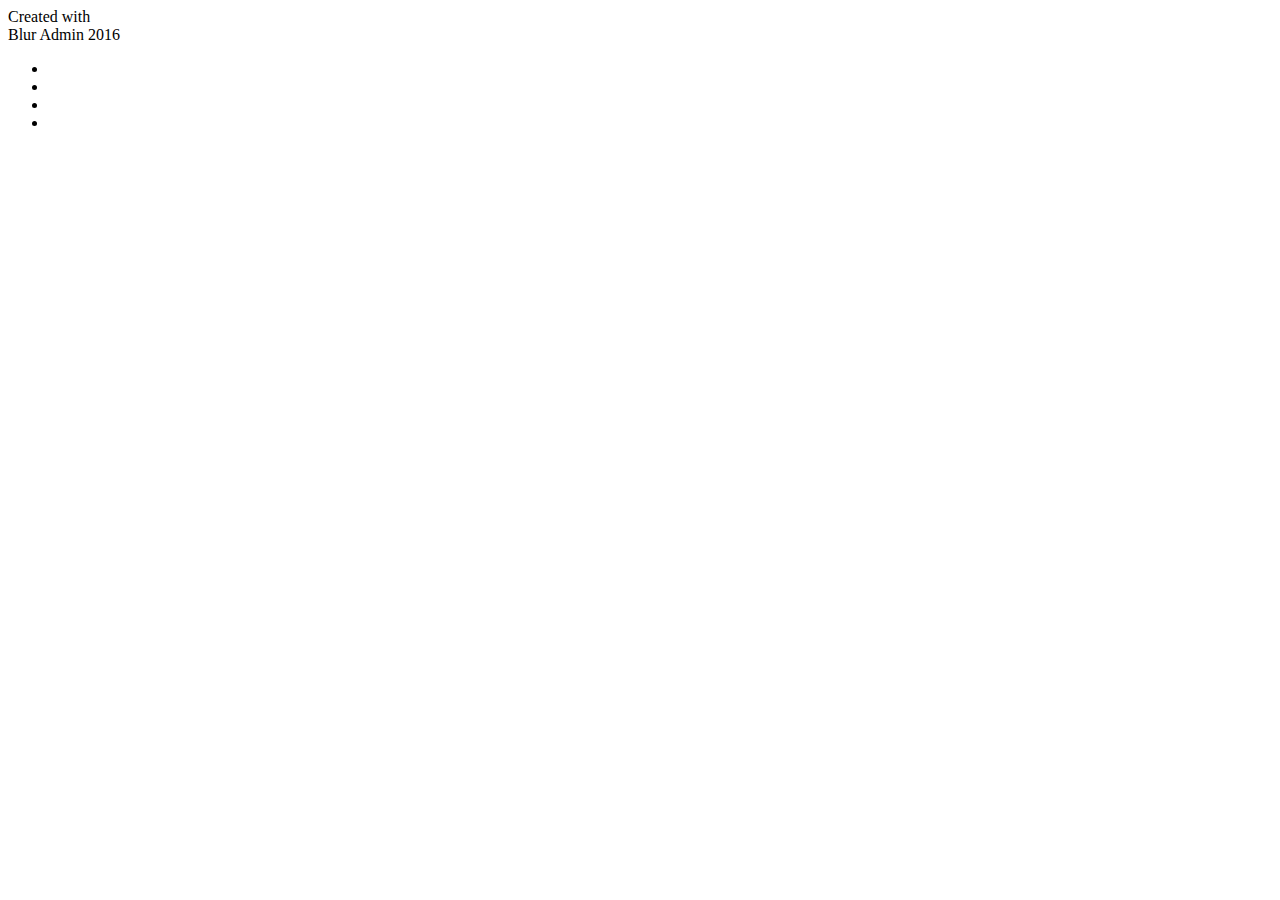
<file: src/index.html>
<!DOCTYPE html>
<html lang="en" ng-app="BlurAdmin">
<head>
  <meta charset="utf-8">
  <meta http-equiv="X-UA-Compatible" content="IE=edge">
  <meta name="viewport" content="width=device-width, initial-scale=1">
  <title>Blur Admin</title>

  <link href='https://fonts.googleapis.com/css?family=Roboto:400,100,100italic,300,300italic,400italic,500,500italic,700,700italic,900italic,900&subset=latin,greek,greek-ext,vietnamese,cyrillic-ext,latin-ext,cyrillic' rel='stylesheet' type='text/css'>

  <link rel="icon" type="image/png" sizes="16x16" href="assets/img/favicon-16x16.png">
  <link rel="icon" type="image/png" sizes="32x32" href="assets/img/favicon-32x32.png">
  <link rel="icon" type="image/png" sizes="96x96" href="assets/img/favicon-96x96.png">

  <!-- build:css({.tmp/serve,src}) styles/vendor.css -->
  <!-- bower:css -->
  <!-- run `gulp inject` to automatically populate bower styles dependencies -->
  <!-- endbower -->
  <!-- endbuild -->

  <!-- build:css({.tmp/serve,src}) styles/app.css -->
  <!-- inject:css -->
  <!-- css files will be automatically insert here -->
  <!-- endinject -->
  <!-- endbuild -->
</head>
<body>
<div class="body-bg"></div>
<main ng-if="$pageFinishedLoading" ng-class="{ 'menu-collapsed': $baSidebarService.isMenuCollapsed() }">

  <ba-sidebar></ba-sidebar>
  <page-top></page-top>

  <div class="al-main">
    <div class="al-content">
      <content-top></content-top>
      <div ui-view></div>
    </div>
  </div>

  <footer class="al-footer clearfix">
    <div class="al-footer-right">Created with <i class="ion-heart"></i></div>
    <div class="al-footer-main clearfix">
      <div class="al-copy">Blur Admin 2016</div>
      <ul class="al-share clearfix">
        <li><i class="socicon socicon-facebook"></i></li>
        <li><i class="socicon socicon-twitter"></i></li>
        <li><i class="socicon socicon-google"></i></li>
        <li><i class="socicon socicon-github"></i></li>
      </ul>
    </div>
  </footer>

  <back-top></back-top>
</main>

<div id="preloader" ng-show="!$pageFinishedLoading">
  <div></div>
</div>

<!-- build:js(src) scripts/vendor.js -->
<!-- bower:js -->
<!-- run `gulp inject` to automatically populate bower script dependencies -->
<!-- endbower -->
<!-- endbuild -->
<script type="text/javascript" src="http://maps.google.com/maps/api/js?sensor=false"></script>

<!-- build:js({.tmp/serve,.tmp/partials,src}) scripts/app.js -->
<!-- inject:js -->
<!-- js files will be automatically insert here -->
<!-- endinject -->

<!-- inject:partials -->
<!-- angular templates will be automatically converted in js and inserted here -->
<!-- endinject -->
<!-- endbuild -->

</body>
</html>
</file>
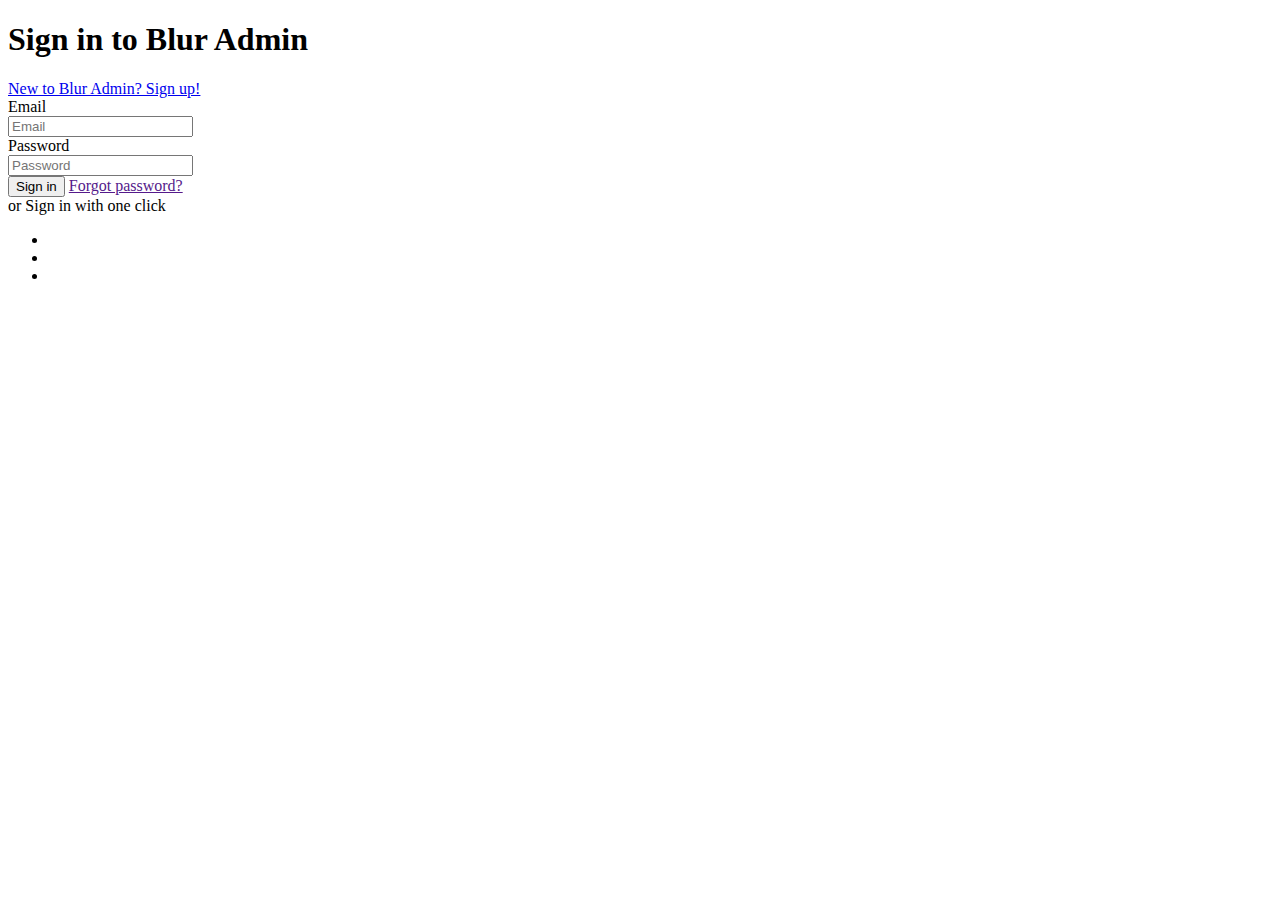
<file: src/auth.html>
<!DOCTYPE html>
<html lang="en">
<head>
  <meta charset="utf-8">
  <meta http-equiv="X-UA-Compatible" content="IE=edge">
  <meta name="viewport" content="width=device-width, initial-scale=1">
  <title>Blur Admin</title>

  <link href='https://fonts.googleapis.com/css?family=Roboto:400,100,100italic,300,300italic,400italic,500,500italic,700,700italic,900italic,900&subset=latin,greek,greek-ext,vietnamese,cyrillic-ext,latin-ext,cyrillic' rel='stylesheet' type='text/css'>

  <link rel="icon" type="image/png" sizes="16x16" href="assets/img/favicon-16x16.png">
  <link rel="icon" type="image/png" sizes="32x32" href="assets/img/favicon-32x32.png">
  <link rel="icon" type="image/png" sizes="96x96" href="assets/img/favicon-96x96.png">

  <!-- build:css({.tmp/serve,src}) styles/vendor.css -->
  <!-- bower:css -->
  <!-- run `gulp inject` to automatically populate bower styles dependencies -->
  <!-- endbower -->
  <!-- endbuild -->

  <!-- build:css({.tmp/serve,src}) styles/auth.css -->
  <!-- inject:css -->
  <!-- css files will be automatically insert here -->
  <!-- endinject -->
  <!-- endbuild -->
</head>
<body>
<main class="auth-main">
  <div class="auth-block">
    <h1>Sign in to Blur Admin</h1>
    <a href="reg.html" class="auth-link">New to Blur Admin? Sign up!</a>

    <form class="form-horizontal">
      <div class="form-group">
        <label for="inputEmail3" class="col-sm-2 control-label">Email</label>

        <div class="col-sm-10">
          <input type="email" class="form-control" id="inputEmail3" placeholder="Email">
        </div>
      </div>
      <div class="form-group">
        <label for="inputPassword3" class="col-sm-2 control-label">Password</label>

        <div class="col-sm-10">
          <input type="password" class="form-control" id="inputPassword3" placeholder="Password">
        </div>
      </div>
      <div class="form-group">
        <div class="col-sm-offset-2 col-sm-10">
          <button type="submit" class="btn btn-default btn-auth">Sign in</button>
          <a href class="forgot-pass">Forgot password?</a>
        </div>
      </div>
    </form>

    <div class="auth-sep"><span><span>or Sign in with one click</span></span></div>

    <div class="al-share-auth">
      <ul class="al-share clearfix">
        <li><i class="socicon socicon-facebook" title="Share on Facebook"></i></li>
        <li><i class="socicon socicon-twitter" title="Share on Twitter"></i></li>
        <li><i class="socicon socicon-google" title="Share on Google Plus"></i></li>
      </ul>
    </div>
  </div>
</main>
</body>
</html>
</file>
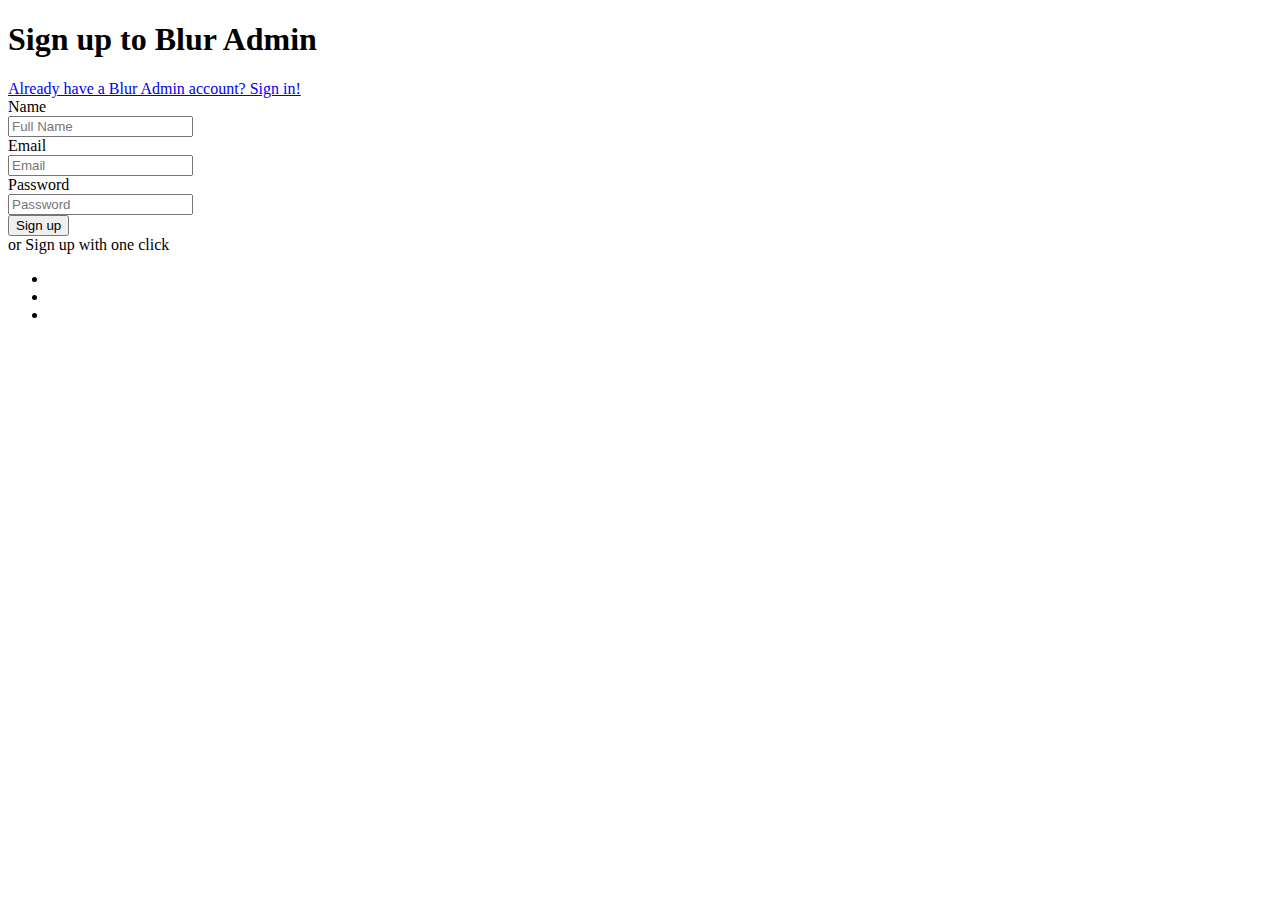
<file: src/reg.html>
<!DOCTYPE html>
<html lang="en">
<head>
  <meta charset="utf-8">
  <meta http-equiv="X-UA-Compatible" content="IE=edge">
  <meta name="viewport" content="width=device-width, initial-scale=1">
  <title>Blur Admin</title>

  <link href='https://fonts.googleapis.com/css?family=Roboto:400,100,100italic,300,300italic,400italic,500,500italic,700,700italic,900italic,900&subset=latin,greek,greek-ext,vietnamese,cyrillic-ext,latin-ext,cyrillic' rel='stylesheet' type='text/css'>

  <link rel="icon" type="image/png" sizes="16x16" href="assets/img/favicon-16x16.png">
  <link rel="icon" type="image/png" sizes="32x32" href="assets/img/favicon-32x32.png">
  <link rel="icon" type="image/png" sizes="96x96" href="assets/img/favicon-96x96.png">

  <!-- build:css({.tmp/serve,src}) styles/vendor.css -->
  <!-- bower:css -->
  <!-- run `gulp inject` to automatically populate bower styles dependencies -->
  <!-- endbower -->
  <!-- endbuild -->

  <!-- build:css({.tmp/serve,src}) styles/auth.css -->
  <!-- inject:css -->
  <!-- css files will be automatically insert here -->
  <!-- endinject -->
  <!-- endbuild -->
</head>
<body>
<main class="auth-main">
  <div class="auth-block">
    <h1>Sign up to Blur Admin</h1>
    <a href="auth.html" class="auth-link">Already have a Blur Admin account? Sign in!</a>

    <form class="form-horizontal">
      <div class="form-group">
        <label for="inputName3" class="col-sm-2 control-label">Name</label>

        <div class="col-sm-10">
          <input type="text" class="form-control" id="inputName3" placeholder="Full Name">
        </div>
      </div>
      <div class="form-group">
        <label for="inputEmail3" class="col-sm-2 control-label">Email</label>

        <div class="col-sm-10">
          <input type="email" class="form-control" id="inputEmail3" placeholder="Email">
        </div>
      </div>
      <div class="form-group">
        <label for="inputPassword3" class="col-sm-2 control-label">Password</label>

        <div class="col-sm-10">
          <input type="password" class="form-control" id="inputPassword3" placeholder="Password">
        </div>
      </div>
      <div class="form-group">
        <div class="col-sm-offset-2 col-sm-10">
          <button type="submit" class="btn btn-default btn-auth">Sign up</button>
        </div>
      </div>
    </form>

    <div class="auth-sep"><span><span>or Sign up with one click</span></span></div>

    <div class="al-share-auth">
      <ul class="al-share clearfix">
        <li><i class="socicon socicon-facebook" title="Share on Facebook"></i></li>
        <li><i class="socicon socicon-twitter" title="Share on Twitter"></i></li>
        <li><i class="socicon socicon-google" title="Share on Google Plus"></i></li>
      </ul>
    </div>
  </div>
</main>
</body>
</html>
</file>
